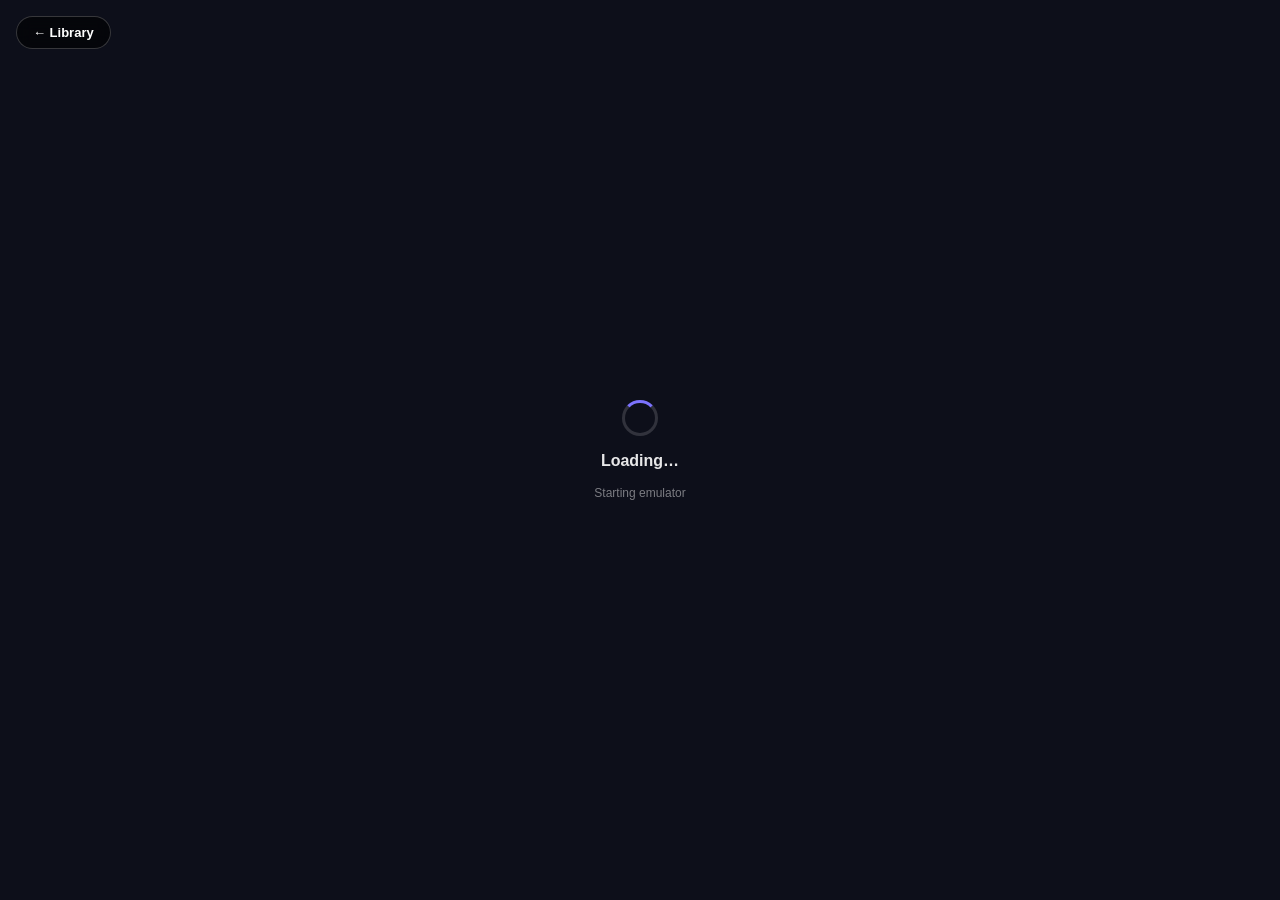
<file: app/src/main/assets/game.html>
﻿<!DOCTYPE html>
<html lang="en">
<head>
  <meta charset="UTF-8"/>
  <meta name="viewport" content="width=device-width, initial-scale=1.0, user-scalable=no"/>
  <title>CARTRIDGE</title>
  <style>
    * { margin:0; padding:0; box-sizing:border-box; }
    html, body { width:100%; height:100%; background:#000; overflow:hidden; }
    #ejs-player { width:100%; height:100%; }
    #loading { position:fixed; inset:0; display:flex; flex-direction:column; align-items:center; justify-content:center; background:#0d0f1a; color:#fff; font-family:sans-serif; gap:16px; z-index:999; }
    #loading.gone { display:none; }
    .spinner { width:36px; height:36px; border:3px solid rgba(255,255,255,0.15); border-top-color:#7c73ff; border-radius:50%; animation:spin 0.8s linear infinite; }
    @keyframes spin { to { transform:rotate(360deg); } }
    #loading-title { font-size:16px; font-weight:600; opacity:0.9; }
    #loading-sub { font-size:12px; opacity:0.45; }
  </style>
</head>
<body>
<div id="loading"><div class="spinner"></div><div id="loading-title">Loading…</div><div id="loading-sub">Starting emulator</div></div>
<button id="btn-exit" onclick="if(window.androidApi&&window.androidApi.exitGame)window.androidApi.exitGame();else history.back();" style="position:fixed;top:16px;left:16px;z-index:9999;background:rgba(0,0,0,0.6);border:1.5px solid rgba(255,255,255,0.2);border-radius:20px;color:#fff;font-family:sans-serif;font-size:13px;font-weight:600;padding:8px 16px;cursor:pointer;backdrop-filter:blur(8px);">← Library</button>
<div id="ejs-player"></div>
<script>
(function() {
  var CORE_MAP = {
    'fceumm.wasm':'fceumm','snes9x.wasm':'snes9x','mgba.wasm':'mgba',
    'genesis_plus_gx.wasm':'genesis_plus_gx','stella.wasm':'stella2014','prosystem.wasm':'prosystem'
  };

  function installSaveInterceptor(ejs) {
    console.log("Installing save/load interceptor...");
    var _callEvent = ejs.callEvent.bind(ejs);

    ejs.callEvent = function(event, data) {
      console.log("callEvent:", event);

      if (event === "saveState" && data && data.state) {
        try {
          var bytes  = data.state;
          var binary = "";
          for (var i = 0; i < bytes.length; i++) binary += String.fromCharCode(bytes[i]);
          var base64 = btoa(binary);
          var gameId = window.__game.id;
          var slot   = "0";
          try { slot = ejs.getSettingValue("save-state-slot") || "0"; } catch(e) {}
          var path   = window.androidApi.getSaveDir(gameId) + "/slot_" + slot + ".state";
          var result = JSON.parse(window.androidApi.writeState(path, base64));
          console.log("Save result:", result, "path:", path);
          if (result.ok) ejs.displayMessage("State Saved!");
          else ejs.displayMessage("Save Failed!");
        } catch(e) {
          console.error("Save error:", e.message);
          ejs.displayMessage("Save Failed: " + e.message);
        }
        return 1;
      }

      if (event === "loadState") {
        try {
          var gameId = window.__game.id;
          var slot   = "0";
          try { slot = ejs.getSettingValue("save-state-slot") || "0"; } catch(e) {}
          var path   = window.androidApi.getSaveDir(gameId) + "/slot_" + slot + ".state";
          var base64 = window.androidApi.readState(path);
          if (!base64) { ejs.displayMessage("No Save Found!"); return 1; }
          var binary = atob(base64);
          var bytes  = new Uint8Array(binary.length);
          for (var i = 0; i < binary.length; i++) bytes[i] = binary.charCodeAt(i);
          ejs.gameManager.loadState(bytes);
          ejs.displayMessage("State Loaded!");
        } catch(e) {
          console.error("Load error:", e.message);
          ejs.displayMessage("Load Failed: " + e.message);
        }
        return 1;
      }

      return _callEvent(event, data);
    };
    console.log("Save/Load interceptor installed!");
  }

  function tryStart() {
    var g = window.__game;
    if (!g || !g.romPath || !g.core || !g.dataUrl) { setTimeout(tryStart, 100); return; }
    document.getElementById('loading-title').textContent = g.name;
    document.getElementById('loading-sub').textContent   = 'Loading ' + g.core.replace('.wasm','') + ' core…';
    var port   = g.dataUrl.match(/:(\d+)/)[1];
    var romUrl = 'http://localhost:' + port + '/rom?path=' + encodeURIComponent(g.romPath);

    window.EJS_player          = '#ejs-player';
    window.EJS_core            = CORE_MAP[g.core] || 'mgba';
    window.EJS_gameUrl         = romUrl;
    window.EJS_pathtodata      = g.dataUrl;
    window.EJS_startOnLoaded   = true;
    window.EJS_color           = '#7c73ff';
    window.EJS_backgroundColor = '#0d0f1a';
    window.EJS_adUrl           = '';
    window.EJS_mobileControls  = true;
    window.EJS_Buttons = {
      playPause:true, restart:false, mute:true, settings:true,
      fullscreen:false, saveState:true, loadState:true,
      screenRecord:false, gamepad:false, cheat:false, volume:true,
      saveSavFiles:true, quickSave:true, quickLoad:true
    };

    window.EJS_onGameStart = function() {
      document.getElementById('loading').classList.add('gone');
      // Install interceptor immediately when game starts
      installSaveInterceptor(window.EJS_emulator);
    };

    var script     = document.createElement('script');
    script.src     = g.dataUrl + 'loader.js';
    script.onerror = function() { document.getElementById('loading-sub').textContent = 'Failed to load core'; };
    document.body.appendChild(script);
  }

  document.addEventListener('DOMContentLoaded', tryStart);
})();
</script>
</body>
</html>
</file>
